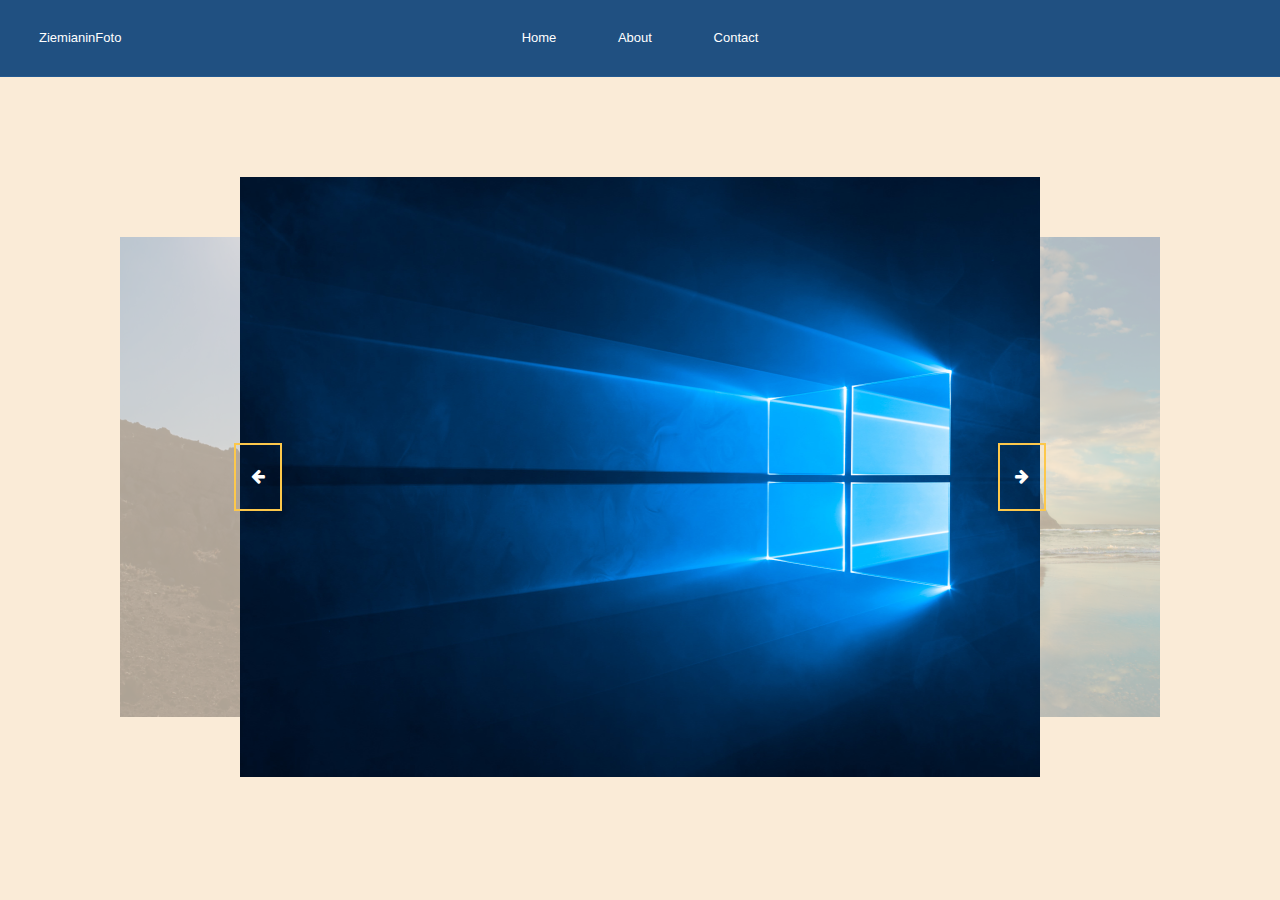
<file: index.html>
<!DOCTYPE html>
<html >
<head>
  <meta charset="UTF-8">
  <title>ZiemianinFoto</title>
  <link href='https://fonts.googleapis.com/css?family=Karla' rel='stylesheet' type='text/css'>
  <link rel='stylesheet prefetch' href='https://maxcdn.bootstrapcdn.com/bootstrap/4.3.1/css/bootstrap.min.css'>
  <link rel='stylesheet prefetch' href='https://maxcdn.bootstrapcdn.com/font-awesome/4.5.0/css/font-awesome.min.css'>

      <link rel="stylesheet" href="styles/style.css">

 </head>

<header>
	<div class="global-nav">
		<ul class="nav-center">
			<li class="nav-link nav-left"><a href="index.html">ZiemianinFoto</a></li>
			<li class="nav-link"><a id="home-nav" href="index.html">Home</a></li>
			<li class="nav-link"><a id="about-page" href="about.html">About</a></li>
			<li class="nav-link"><a id="contact-page" href="contact.html">Contact</a></li>
		</ul>
	</div>
</header>

<body>

  <div class="slider-container">

  <div class="slider-content">

    <div class="slider-single">
      <img class="slider-single-image" src="images/img0.jpg" alt="1" />
    </div>

    <div class="slider-single">
      <img class="slider-single-image" src="images/img1.jpg" alt="2" />
    </div>

    <div class="slider-single">
      <img class="slider-single-image" src="images/img2.jpg" alt="3" />
    </div>


    <div class="slider-single">
      <img class="slider-single-image" src="images/img3.jpg" alt="4" />
    </div>


    <div class="slider-single">
      <img class="slider-single-image" src="images/img4.jpg" alt="5" />
    </div>

    <div class="slider-single">
      <img class="slider-single-image" src="images/img100.jpg" alt="6" />
    </div>
	
	    <div class="slider-single">
      <img class="slider-single-image" src="images/img101.png" alt="6" />
    </div>
	
	    <div class="slider-single">
      <img class="slider-single-image" src="images/img102.jpg" alt="6" />
    </div>
	
	    <div class="slider-single">
      <img class="slider-single-image" src="images/img103.png" alt="6" />
    </div>
	
	    <div class="slider-single">
      <img class="slider-single-image" src="images/img104.jpg" alt="6" />
    </div>
  <a class="slider-left" href="javascript:void(0);"><i class="fa fa-arrow-left"></i></a>

  <a class="slider-right" href="javascript:void(0);"><i class="fa fa-arrow-right"></i></a>
  </div>



</div>

  <script src='https://cdnjs.cloudflare.com/ajax/libs/jquery/2.1.3/jquery.min.js'></script>
  <script src="https://maxcdn.bootstrapcdn.com/bootstrap/4.3.1/js/bootstrap.min.js"></script>
  <script src="scripts/index.js"></script>
<script>
(function($){
  $(document).on('contextmenu', 'img', function() {
      return false;
  })
})(jQuery);

(function($){
  $(document).on('contextmenu', 'slider-container', function() {
      return false;
  })
})(jQuery);

(function($){
  $(document).on('contextmenu', 'img', function() {
      return false;
  })
})(jQuery);
</script>
</body>
</html>
</file>
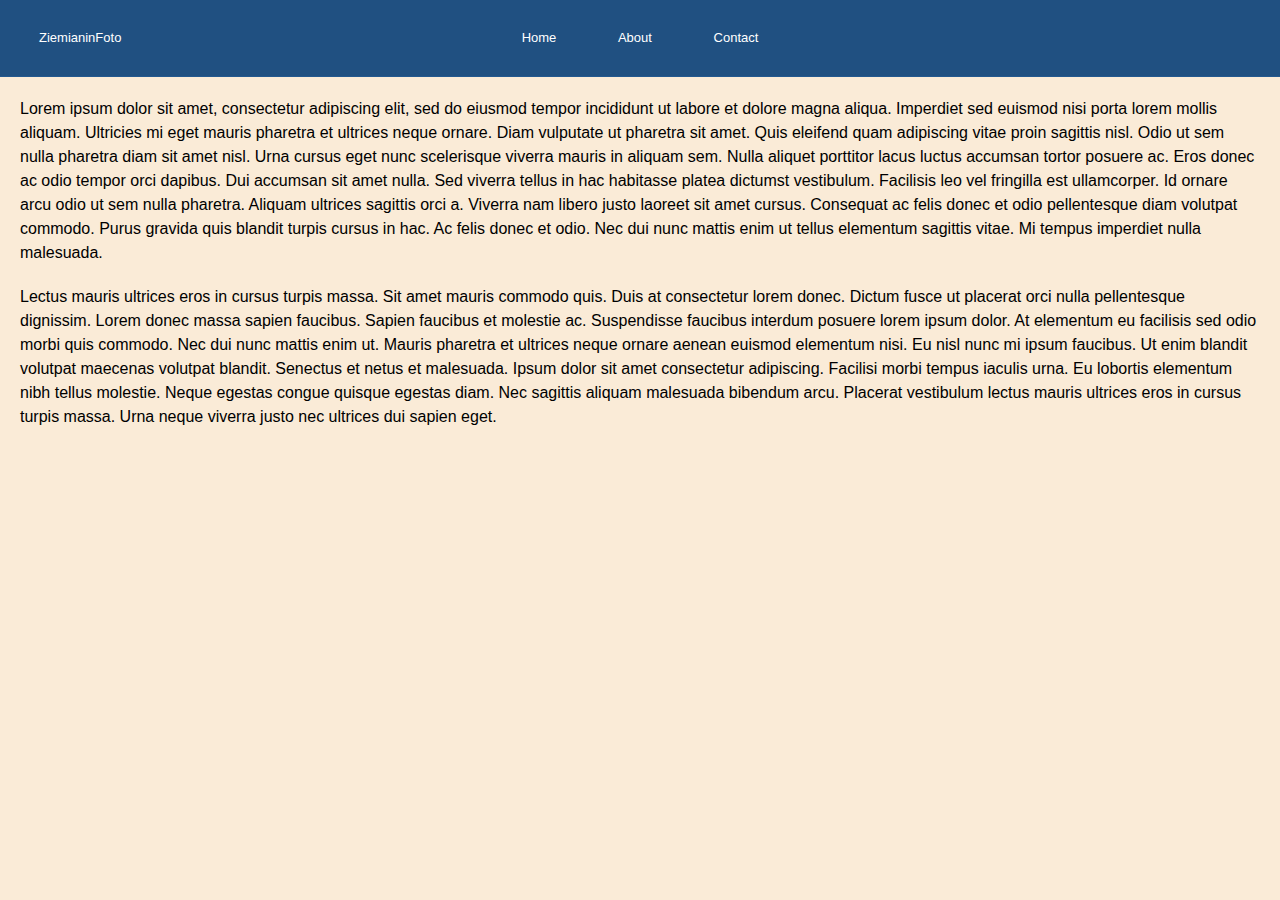
<file: about.html>
<!DOCTYPE html>
<html >
<head>
  <meta charset="UTF-8">
  <title>ZiemianinFoto</title>
  <link href='https://fonts.googleapis.com/css?family=Karla' rel='stylesheet' type='text/css'>
  <link rel='stylesheet prefetch' href='https://maxcdn.bootstrapcdn.com/bootstrap/4.3.1/css/bootstrap.min.css'>
  <link rel='stylesheet prefetch' href='https://maxcdn.bootstrapcdn.com/font-awesome/4.5.0/css/font-awesome.min.css'>

      <link rel="stylesheet" href="styles/style.css">

 </head>

<header>
	<div class="global-nav">
		<ul class="nav-center">
			<li class="nav-link nav-left"><a href="index.html">ZiemianinFoto</a></li>
			<li class="nav-link"><a id="home-nav" href="index.html">Home</a></li>
			<li class="nav-link"><a id="about-page" href="about.html">About</a></li>
			<li class="nav-link"><a id="contact-page" href="contact.html">Contact</a></li>
		</ul>
	</div>
</header>

<body>

<p style="margin: 20px 20px 20px 20px">
Lorem ipsum dolor sit amet, consectetur adipiscing elit, sed do eiusmod tempor incididunt ut labore et dolore magna aliqua. Imperdiet sed euismod nisi porta lorem mollis aliquam. Ultricies mi eget mauris pharetra et ultrices neque ornare. Diam vulputate ut pharetra sit amet. Quis eleifend quam adipiscing vitae proin sagittis nisl. Odio ut sem nulla pharetra diam sit amet nisl. Urna cursus eget nunc scelerisque viverra mauris in aliquam sem. Nulla aliquet porttitor lacus luctus accumsan tortor posuere ac. Eros donec ac odio tempor orci dapibus. Dui accumsan sit amet nulla. Sed viverra tellus in hac habitasse platea dictumst vestibulum. Facilisis leo vel fringilla est ullamcorper. Id ornare arcu odio ut sem nulla pharetra. Aliquam ultrices sagittis orci a. Viverra nam libero justo laoreet sit amet cursus. Consequat ac felis donec et odio pellentesque diam volutpat commodo. Purus gravida quis blandit turpis cursus in hac. Ac felis donec et odio. Nec dui nunc mattis enim ut tellus elementum sagittis vitae. Mi tempus imperdiet nulla malesuada.
</p>
<p style="margin: 20px 20px 20px 20px">
Lectus mauris ultrices eros in cursus turpis massa. Sit amet mauris commodo quis. Duis at consectetur lorem donec. Dictum fusce ut placerat orci nulla pellentesque dignissim. Lorem donec massa sapien faucibus. Sapien faucibus et molestie ac. Suspendisse faucibus interdum posuere lorem ipsum dolor. At elementum eu facilisis sed odio morbi quis commodo. Nec dui nunc mattis enim ut. Mauris pharetra et ultrices neque ornare aenean euismod elementum nisi. Eu nisl nunc mi ipsum faucibus. Ut enim blandit volutpat maecenas volutpat blandit. Senectus et netus et malesuada. Ipsum dolor sit amet consectetur adipiscing. Facilisi morbi tempus iaculis urna. Eu lobortis elementum nibh tellus molestie. Neque egestas congue quisque egestas diam. Nec sagittis aliquam malesuada bibendum arcu. Placerat vestibulum lectus mauris ultrices eros in cursus turpis massa. Urna neque viverra justo nec ultrices dui sapien eget.
</p>
	
</body>
</html>
</file>
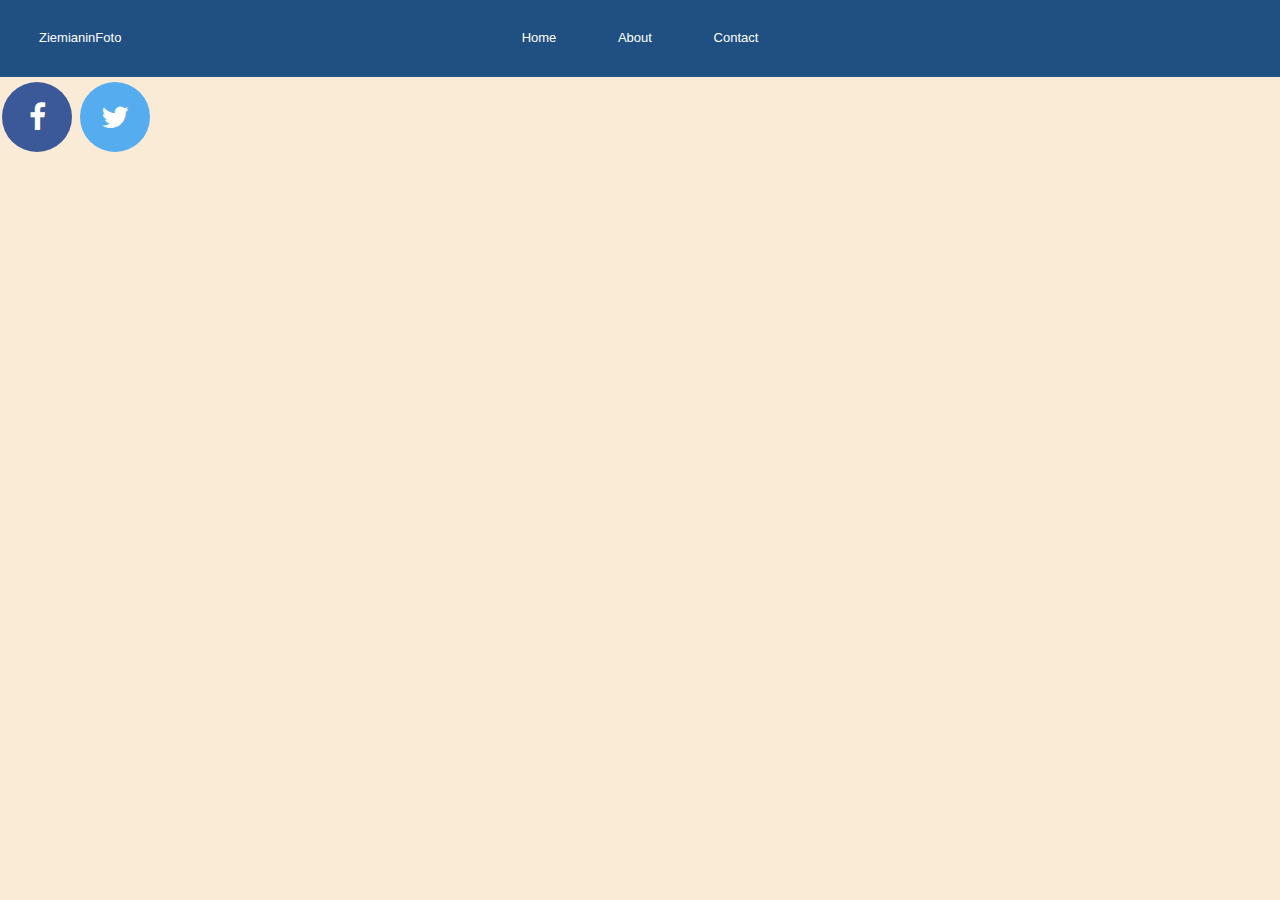
<file: contact.html>
<!DOCTYPE html>
<html >
<head>
  <meta charset="UTF-8">
  <title>ZiemianinFoto</title>
  <link rel="stylesheet" href="https://cdnjs.cloudflare.com/ajax/libs/font-awesome/4.7.0/css/font-awesome.min.css">
  <link href='https://fonts.googleapis.com/css?family=Karla' rel='stylesheet' type='text/css'>
  <link rel='stylesheet prefetch' href='https://maxcdn.bootstrapcdn.com/bootstrap/4.3.1/css/bootstrap.min.css'>
      
  <link rel="stylesheet" href="styles/contact.css">

 </head>

<header>
	<div class="global-nav">
		<ul class="nav-center">
			<li class="nav-link nav-left"><a href="index.html">ZiemianinFoto</a></li>
			<li class="nav-link"><a id="home-nav" href="index.html">Home</a></li>
			<li class="nav-link"><a id="about-page" href="about.html">About</a></li>
			<li class="nav-link"><a id="contact-page" href="contact.html">Contact</a></li>
		</ul>
	</div>
</header>

<body>


<!-- social media refs -->
<a href="#" class="fa fa-facebook"></a>
<a href="#" class="fa fa-twitter"></a>

</body>
</html>
</file>
<file: styles/style.css>
@keyframes heartbeat {
  0% {
    transform: scale(0);
  }
  25% {
    transform: scale(1.2);
  }
  50% {
    transform: scale(1);
  }
  75% {
    transform: scale(1.2);
  }
  100% {
    transform: scale(1);
  }
}
body {
  color: rgb(0, 0, 0);
  background-color: #FAEBD7;
  overflow: hidden;
}

@media screen and (max-width: 600px) {
  .slider-container {
    visibility: hidden;
    clear: both;
    float: left;
    margin: 10px auto 5px 20px;
    width: 28%;
    display: none;
  }
}
header {
	background: #333;
	width: 100%;
}
.global-nav {
	font-size: 13px;
	text-align: center;
	list-style-type: none;
	background-color: #205081;
	line-height: 40px;
	border-bottom: 1px solid #235990;
    position: relative;
}
.global-nav ul {
    padding: 10px 0;
    margin: 0;
}
.global-nav li {
	display: inline-block;
}
.nav-link a {
	padding: 13px;
	color: #fff;
	text-decoration: none;
}
.nav-link:hover {
	background-color: #235990;
	color: #fff;
}
.nav-left {
	position: absolute;
    left: 10px;
    top: 10px;
}


.slider-container {
  margin: 100px auto;
  width: 800px; 
  height: 600px;
  top: 25%;
  /*position: relative;
  /*left: 25%;
  top: 25%;
  width: 1400px;
  height: 900px;
  margin: -300px 0 0 -400px;*/
}
.slider-container .slider-content {
  position: relative;
  left: 50%;
  top: 50%;
  width: 100%;
  height: 100%;
  transform: translate(-50%, -50%);
}
.slider-container .slider-content .slider-single {
  position: absolute;
  z-index: 0;
  left: 0;
  top: 0;
  width: 100%;
  height: 100%;
  transition: z-index 0ms 0ms;
}
.slider-container .slider-content .slider-single .slider-single-image {
  position: relative;
  left: 0;
  top: 0;
  width: 100%;
  height: 100%;
  box-shadow: 0px 10px 40px rgba(0, 0, 0, 0);
  transition: 500ms cubic-bezier(0.17, 0.67, 0.55, 1.43);
  transform: scale(0);
  opacity: 0;
}

.slider-container .slider-content .slider-single.preactivede .slider-single-image {
  transform: translateX(-50%) scale(0);
}
.slider-container .slider-content .slider-single.preactive {
  z-index: 1;
}
.slider-container .slider-content .slider-single.preactive .slider-single-image {
  opacity: .3;
  transform: translateX(-25%) scale(0.8);
}

.slider-container .slider-content .slider-single.proactive {
  z-index: 1;
}
.slider-container .slider-content .slider-single.proactive .slider-single-image {
  opacity: .3;
  transform: translateX(25%) scale(0.8);
}
.slider-container .slider-content .slider-single.proactivede .slider-single-image {
  transform: translateX(50%) scale(0);
}
.slider-container .slider-content .slider-single.active {
  z-index: 2;
}
.slider-container .slider-content .slider-single.active .slider-single-image {
  opacity: 1;
  transform: translateX(0%) scale(1);
}

.slider-container .slider-content .slider-left {
  position: absolute;
  z-index: 3;
  display: block;
  right: 95%;
  top: 50%;
  color: #ffffff;
  transform: translateY(-50%);
  padding: 20px 15px;
  border-top: 2px solid #fdc84b;
  border-right: 2px solid #fdc84b;
  border-bottom: 2px solid #fdc84b;
  border-left: 2px solid #fdc84b;
  margin-right: -2px;
}
.slider-container .slider-content .slider-right {
  position: absolute;
  z-index: 3;
  display: block;
  left: 95%;
  top: 50%;
  color: #ffffff;
  transform: translateY(-50%);
  padding: 20px 15px;
  border-top: 2px solid #fdc84b;
  border-right: 2px solid #fdc84b;
  border-bottom: 2px solid #fdc84b;
  border-left: 2px solid #fdc84b;
  margin-left: -2px;
}
</file>
<file: styles/contact.css>
.fa {
  padding: 20px;
  font-size: 30px;
  width: 70px;
  text-align: center;
  text-decoration: none;
  margin: 5px 2px;
  border-radius: 50%;

  
}
header {
	background: #333;
	width: 100%;
}

body {
  color: rgb(0, 0, 0);
  background-color: #FAEBD7;
  overflow: hidden;
}
/* Add a hover effect if you want */
.fa:hover {
  opacity: 0.7;
}


/* Facebook */
.fa-facebook {
  background: #3B5998;
  color: white;
  
}

/* Twitter */
.fa-twitter {
  background: #55ACEE;
  color: white;
}
.global-nav {
	font-size: 13px;
	text-align: center;
	list-style-type: none;
	background-color: #205081;
	line-height: 40px;
	border-bottom: 1px solid #235990;
    position: relative;
}
.global-nav ul {
    padding: 10px 0;
    margin: 0;
}
.global-nav li {
	display: inline-block;
}
.nav-link a {
	padding: 13px;
	color: #fff;
	text-decoration: none;
}
.nav-link:hover {
	background-color: #235990;
	color: #fff;
}
.nav-left {
	position: absolute;
    left: 10px;
    top: 10px;
}
</file>
